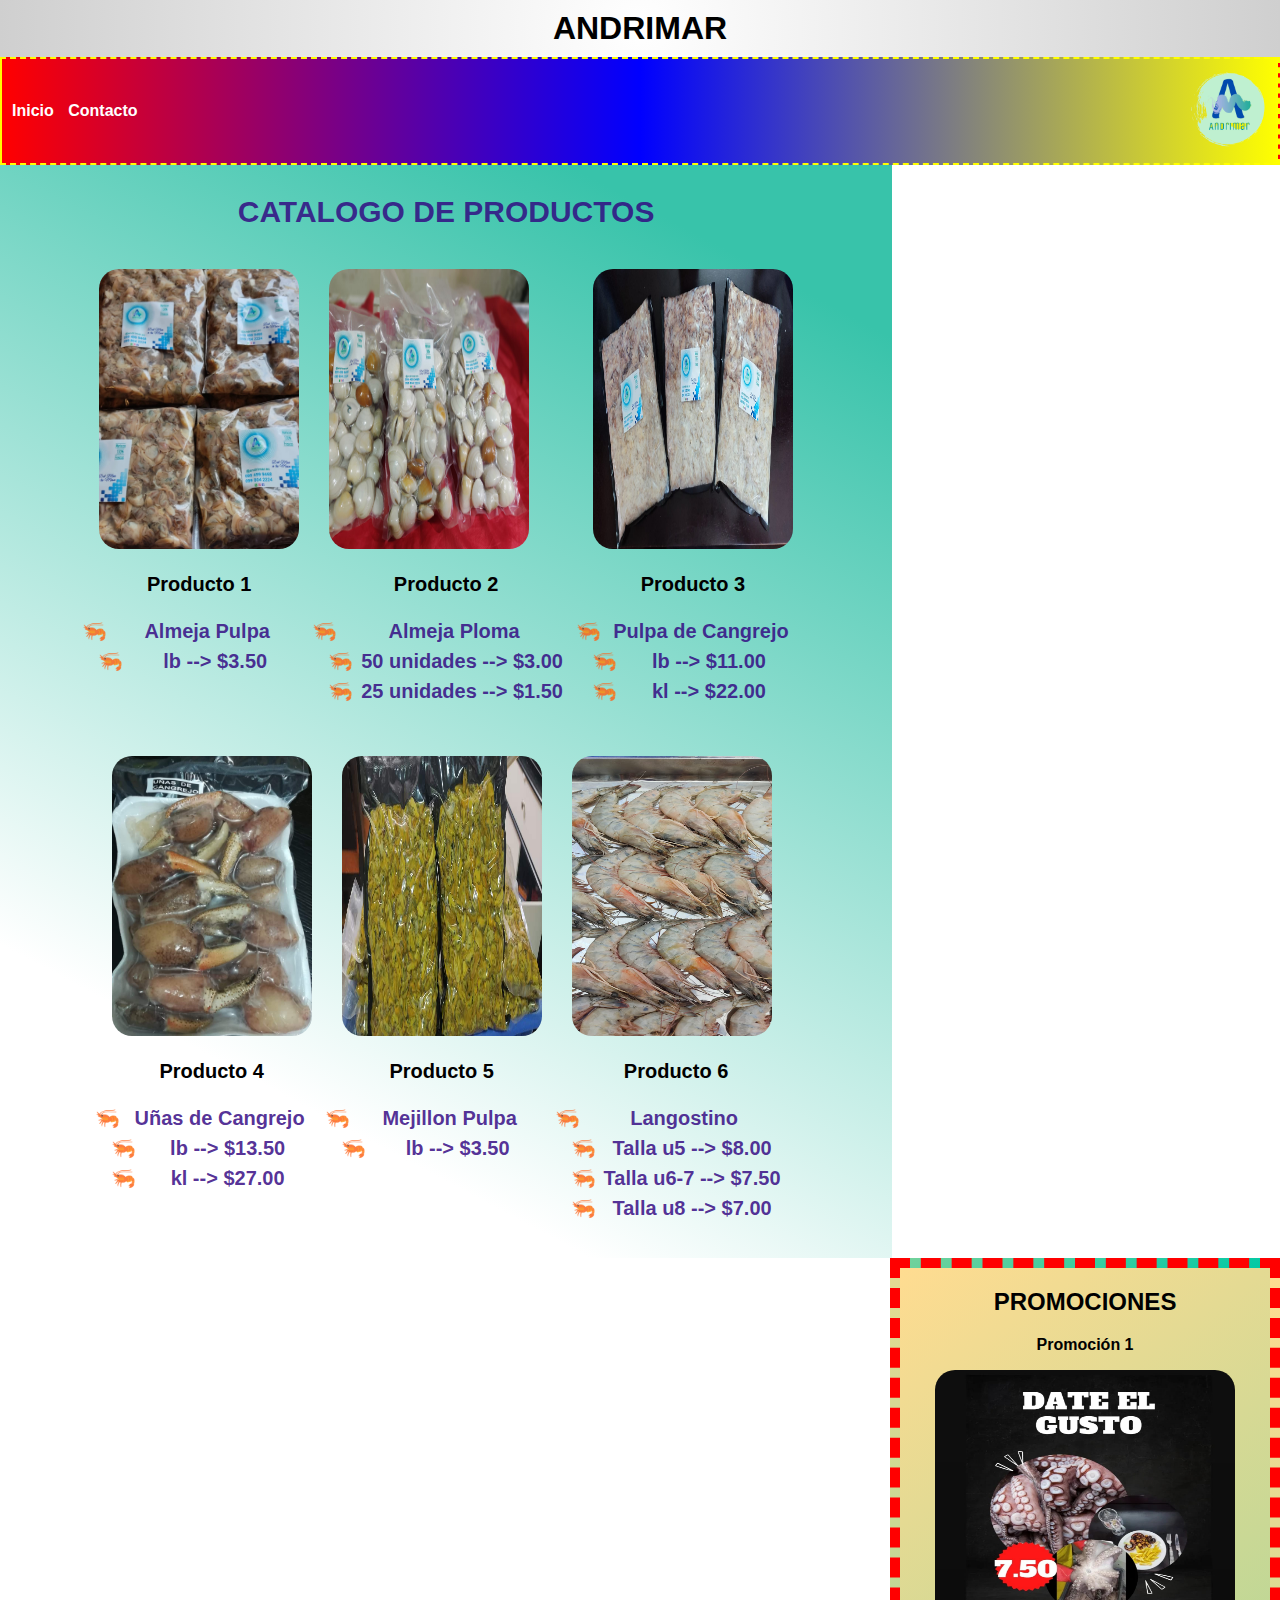
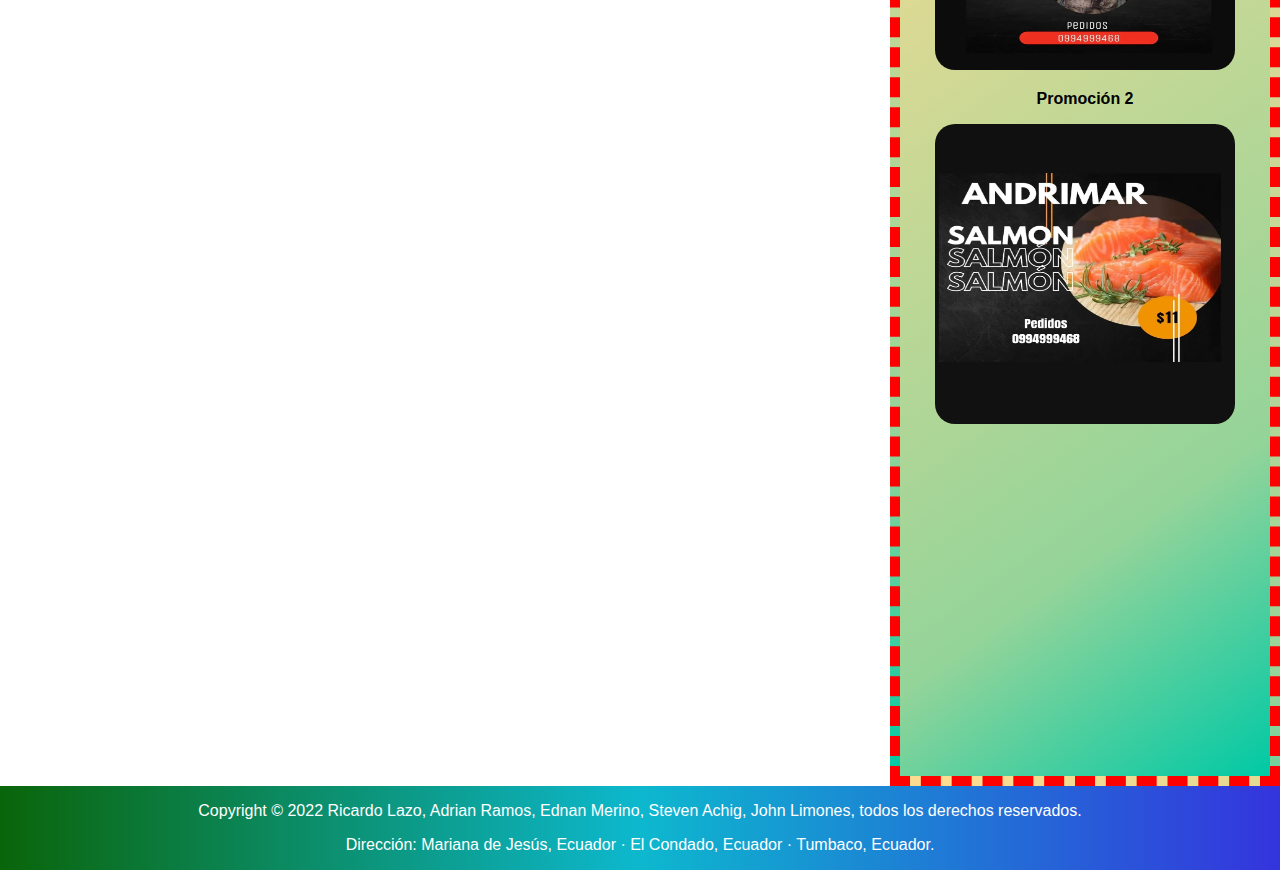
<file: index.html>
<!DOCTYPE html>
<html lang="en">
    <head>
        <meta charset="UTF-8">
        <meta http-equiv="X-UA-Compatible" content="IE=edge">
        <meta name="viewport" content="width=device-width, initial-scale=1.0">
        <title>Andrimar</title>
        <link rel="stylesheet" href="css/styles.css">
    </head>
    <body>
        <h1 style="text-align: center;">ANDRIMAR</h1>
        <header>
            <nav>
                <a href="index.html" class="nav-link">Inicio</a>
                <a href="contacto.html" class="nav-link">Contacto</a>
            </nav>
            <a href="https://www.facebook.com/ANDRIMAR.EC/" class="logo">
                <img src="img/Logo.png" alt="Logo de la compañia">
            </a>
        </header>
        
        <div class="container">
            <h2 class="titulo" face="georgia">CATALOGO DE PRODUCTOS</h2>
            <div class="caja"> <img src="img/Producto2.jpeg" alt="Producto1"><p>Producto 1</p><ul><li>Almeja Pulpa <ul><li>lb --> $3.50</ul></li></ul></div>
            <div class="caja"> <img src="img/Producto3.jpeg" alt="Producto2"><p>Producto 2</p><ul><li>Almeja Ploma<ul><li>50 unidades --> $3.00</li> <li>25 unidades --> $1.50</ul></li></ul></div>
            <div class="caja"> <img src="img/Producto4.jpeg" alt="Producto3"><p>Producto 3</p><ul><li>Pulpa de Cangrejo <ul><li>lb --> $11.00</li><li>kl --> $22.00</ul></li></ul></div>
            <div class="caja"> <img src="img/Producto5.jpeg" alt="Producto4"><p>Producto 4</p><ul><li>Uñas de Cangrejo<ul><li>lb --> $13.50</li><li>kl --> $27.00</ul></li></ul></div>
            <div class="caja"> <img src="img/Producto6.jpeg" alt="Producto5"><p>Producto 5</p><ul><li>Mejillon Pulpa<ul><li>lb --> $3.50 </ul></li></ul></div>
            <div class="caja"> <img src="img/Producto7.jpeg" alt="Producto6"><p>Producto 6</p><ul><li>Langostino<ul><li>Talla u5 --> $8.00</li><li>Talla u6-7 --> $7.50</li><li>Talla u8 --> $7.00</ul></li></ul></div>
        </div>
        <aside>
            <h2 face="times new roman">PROMOCIONES</h2>
            <p>Promoción 1 </p> <img src="img/Promoción1.jpeg" alt="Promoción 1">
            <p>Promoción 2 </p> <img src="img/Promoción2.jpeg" alt="Promoción 2">
            <p class="lol"></p>
        </aside>
        <footer>
            <p>Copyright © 2022 Ricardo Lazo, Adrian Ramos, Ednan Merino, Steven Achig, John Limones, todos los derechos reservados.</p>
            <p>Dirección: Mariana de Jesús, Ecuador · El Condado, Ecuador · Tumbaco, Ecuador.</p>
        </footer>
    </body>



</html>
</file>
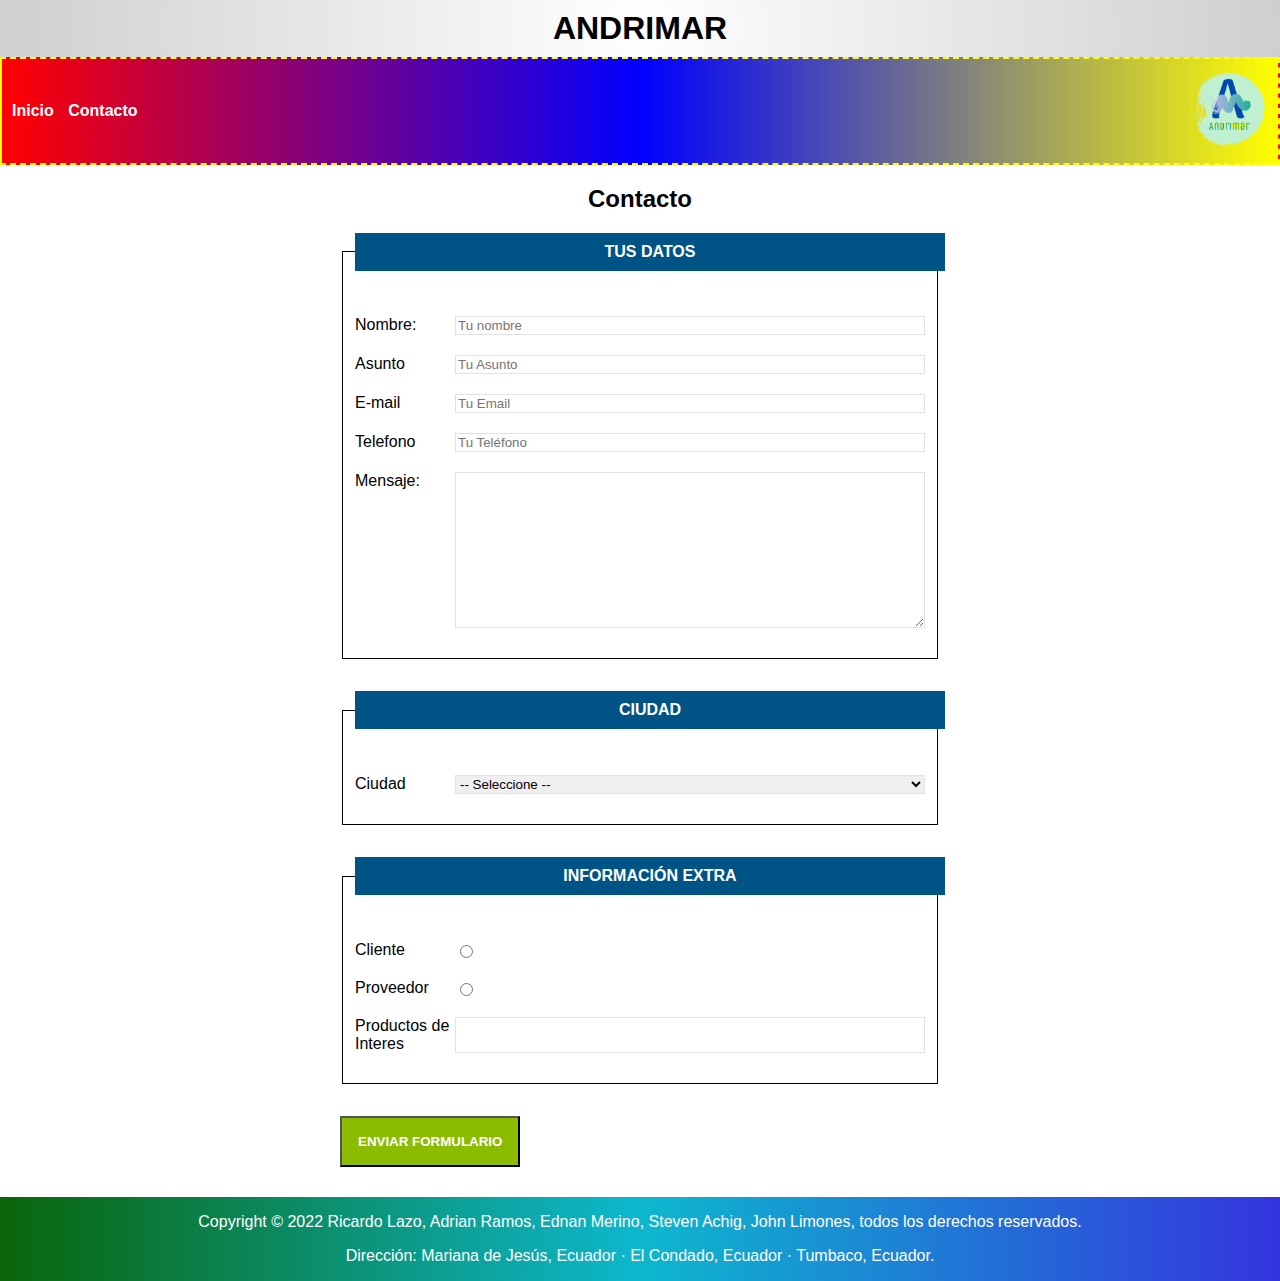
<file: contacto.html>
<!DOCTYPE html>
<html lang="en">
    <head>
        <meta charset="UTF-8">
        <meta http-equiv="X-UA-Compatible" content="IE=edge">
        <meta name="viewport" content="width=device-width, initial-scale=1.0">
        <title>Andrimar</title>
        <link rel="stylesheet" href="css/styles.css">
    </head>
    <body>
        <h1 style="text-align: center;">ANDRIMAR</h1>
        <header>
            <nav>
                <a href="index.html" class="nav-link">Inicio</a>
                <a href="contacto.html" class="nav-link">Contacto</a>
            </nav>
            <a href="https://www.facebook.com/ANDRIMAR.EC/" class="logo">
                <img src="img/Logo.png" alt="Logo de la compañia">
            </a>
        </header>
    
        <main class="contenido-principal contenedor">
            <h2 class="text-center">Contacto</h2>
            <form class="formulario">
                <fieldset>
                    <legend>Tus Datos</legend>
                        <div class="campo"> 
                            <label for="nombre">Nombre: </label>
                            <input id="nombre" type="text" placeholder="Tu nombre" required> 
                        </div>
    
                        <div class="campo">
                            <label for="asunto">Asunto</label>
                            <input id="asunto" type="text" placeholder="Tu Asunto">
                        </div>
    
                        <div class="campo">
                            <label for="email">E-mail</label>
                            <input id="email" type="email" placeholder="Tu Email">
                        </div>
    
                        <div class="campo">
                            <label for="tel">Telefono</label>
                            <input id="tel" type="tel" placeholder="Tu Teléfono">
                        </div>
    
                        <div class="campo">
                            <label for="tel">Mensaje: </label>
                            <textarea rows="10" cols="20" ></textarea>
                        </div>
                </fieldset>
                    
                <fieldset>
                    <legend>Ciudad</legend>
                    <div class="campo">
                        <label for="ciudad">Ciudad</label>
                        <select id="ciudad">
                            <option selected disabled>-- Seleccione --</option> 
                            <option value="CU">Cuenca</option>
                            <option value="GU">Guayaquil</option>
                            <option value="QU">Quito</option>
                            <option value="SA">Santo Domingo</option>
                            <option value="IB">Ibarra</option>
                            <option value="LA">Latacunga</option>
                            <option value="AM">Ambato</option>
                        </select>
                    </div>
                </fieldset>
                    
                <fieldset>
    
                    <legend>Información Extra</legend>
    
                    <div class="campo">
                        <label for="cliente">Cliente</label>              
                        <input id="cliente" type="radio" name="tipo" value="cliente">
                    </div>
    
                    <div class="campo">
                        <label for="proveedor">Proveedor</label>
                        <input id="proveedor" type="radio" name="tipo" value="proveedor">
                    </div>
    
                    <div class="campo"> 
                        <label for="categoria">Productos de Interes</label>
                        <input list="categorias" name="categorias">
                        <datalist id="categorias">
                            <option value="Pulpa de cangrejo">
                            <option value="Uña de cangrejo">
                            <option value="Pulpo">
                            <option value="Almeja en cascara">
                            <option value="Mejillon en cascara">
                        </datalist>
                    </div>
    
                </fieldset>
                <input class="btn" type="submit" value="Enviar Formulario">
            </form>
    
        </main>
    
        <footer>
            <p>Copyright © 2022 Ricardo Lazo, Adrian Ramos, Ednan Merino, Steven Achig, John Limones, todos los derechos reservados.</p>
            <p>Dirección: Mariana de Jesús, Ecuador · El Condado, Ecuador · Tumbaco, Ecuador.</p>
        </footer>
    
    </body>
</html>
</file>
<file: css/styles.css>
body{
    font-family: sans-serif;
    margin:0;
}
h1{
    padding: 10px;
    margin: 0px;
    background: rgb(255,255,255);
    background: radial-gradient(circle, rgba(255,255,255,1) 0%, rgba(207,207,207,1) 100%);
}
h2{
    text-align: center;
}
ul {
    text-align:right;
    line-height: 1.5;
    padding-left: 0.5rem;
    text-align:center;
    font-size: 20px;
    font-weight: bold;
    color: #310581d4;
    list-style-type: "🦐" ;
}

ul li {
    line-height: 1.5;
    padding-left: 0.5rem;
    background-position: 0 0;
    background-size: 0.5rem 0.5rem;
    background-repeat: no-repeat;
}
header{
    display:flex;
    border: 2px dashed yellow;
    min-height: 70px;
    background-image: linear-gradient(to left, yellow,blue,red);
    justify-content: space-between;
    align-items: center;
    padding: 10px;
}
.logo img{
    height: 80px;
    align-items: center;
}
a{
    text-decoration: none;
    color: rgb(255, 255, 255);
}


nav a{
    font-weight: 600;
    padding-right: 10px;
}
nav a:hover{
    color:rgb(237, 159, 100);
}
@media (max-width:700px){
    header{
        flex-direction: column;
    }
    nav{
        padding:10px 0px;
    }
}

.container{

    width: 69.7%;
    display: flex;
    flex-wrap: wrap;
    justify-content: center; 
    float: left;
    background: rgb(56,195,170);
    background: linear-gradient(208deg, rgba(56,195,170,1) 11%, rgba(255,255,255,1) 80%);
}
.titulo{
    width: 100%;
    text-align: center;
    font-weight: bold;
    margin-top: 30px;
    font-size: 30px;
    color: #310581d4;
}
.caja img{
    width: 200px;
    height: 280px;
    border-radius: 20px;
}
.caja{
    margin: 15px;

}
.caja p{
    text-align: center;
    font-size: 20px;
    font-weight: bold;
    color: #000000;
}
aside{
    width: 28.9%;
    border: 10px dashed red;
    background: rgb(0,201,165);
    background: linear-gradient(325deg, rgba(0,201,165,1) 0%, rgba(148,212,153,1) 25%, rgba(255,220,145,1) 100%);
    float: right;
    text-align: center;
    font-weight: bold;
}
aside img{
    width: 300px;
    height: 300px;
    border-radius: 20px;
}
.lol{
    width: 300px;
    height: 316px;
}
footer{
    background-image: linear-gradient(to left, rgb(52, 52, 221),rgb(13, 184, 206),rgb(10, 101, 10));
    width: 100%;
    text-align: center;
    float:right;
}
footer p{
    color: #FFF;
}
.btn{
    background-color: #8cbc00;
    display: block;
    color: #FFF;
    text-transform: uppercase; 
    font-weight: 900; 
    padding: 1rem;
    transition: background-color .3s ease-out ; 
    text-align: center;
    margin-bottom: 30px;
}
.btn:hover{
    background-color: pink;
    cursor:pointer; 
}
    /*Formulario*/
.formulario{
    max-width: 600px; 
    margin: 0 auto; 
}

.formulario fieldset{
    border: 1px solid #000000;
    margin-bottom: 2rem;
}

.formulario legend{
    background-color: #005485;
    width: 100%;
    text-align: center;
    color: #FFF;
    text-transform: uppercase;
    font-weight: 900;
    padding: 10px;
    margin-bottom: 40px;
}

.formulario #email:invalid{
    background-color: #11fa00;
    border: none;
}
.campo{
    display: flex;
    margin-bottom: 20px;
}

.campo label{
    flex-basis: 100px; 
}

.campo input:not([type="radio"]), 
.campo textarea,
.campo select { 
    flex: 1; 
    border: 1px solid #e1e1e1;
}
</file>
